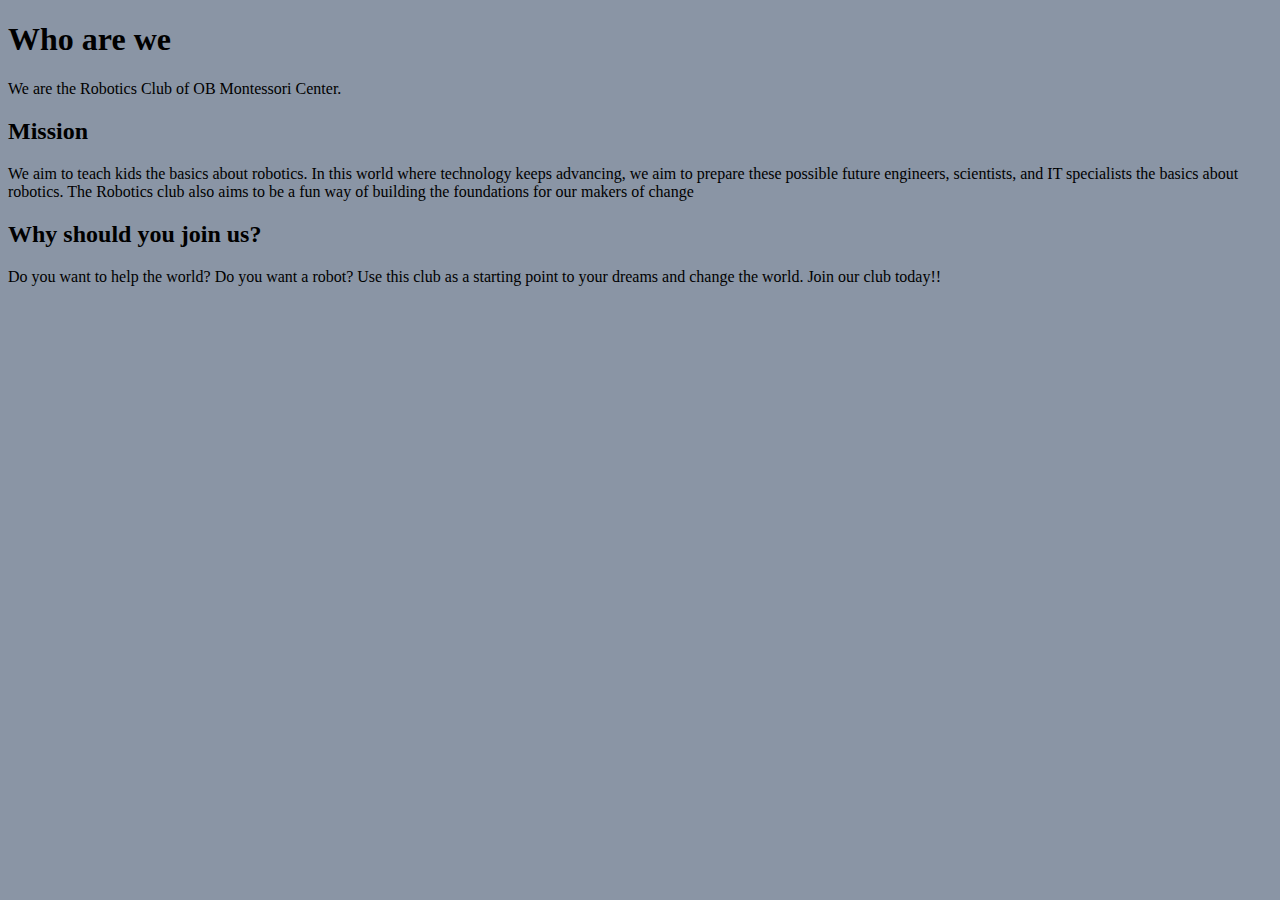
<file: about.html>
<!DOCTYPE html>
<html>
<head>
	<meta charset="utf-8">
	<meta name="viewport" content="width=device-width, initial-scale=1">
	<title>About Us</title>


	<link href="https://cdn.jsdelivr.net/npm/bootstrap@5.0.2/dist/css/bootstrap.min.css" rel="stylesheet" integrity="sha384-EVSTQN3/azprG1Anm3QDgpJLIm9Nao0Yz1ztcQTwFspd3yD65VohhpuuCOmLASjC" crossorigin="anonymous">
			

			<script src="https://cdn.jsdelivr.net/npm/bootstrap@5.0.2/dist/js/bootstrap.bundle.min.js" integrity="sha384-MrcW6ZMFYlzcLA8Nl+NtUVF0sA7MsXsP1UyJoMp4YLEuNSfAP+JcXn/tWtIaxVXM" crossorigin="anonymous"></script>
							

							<link rel="stylesheet" type="text/css" href="custom.css">	
</head>
<body>
<h1>Who are we</h1>
<p>We are the Robotics Club of OB Montessori Center.</p>

<h2>Mission</h2>
<p>We aim to teach kids the basics about robotics. In this world where technology keeps advancing, we aim to prepare these possible future engineers, scientists, and IT specialists the basics about robotics. The Robotics club also aims to be a fun way of building the foundations for our makers of change</p>

<h2>Why should you join us?</h2>
<p>Do you want to help the world? Do you want a robot? Use this club as a starting point to your dreams and change the world. Join our club today!!</p>
</body>
</html>
</file>
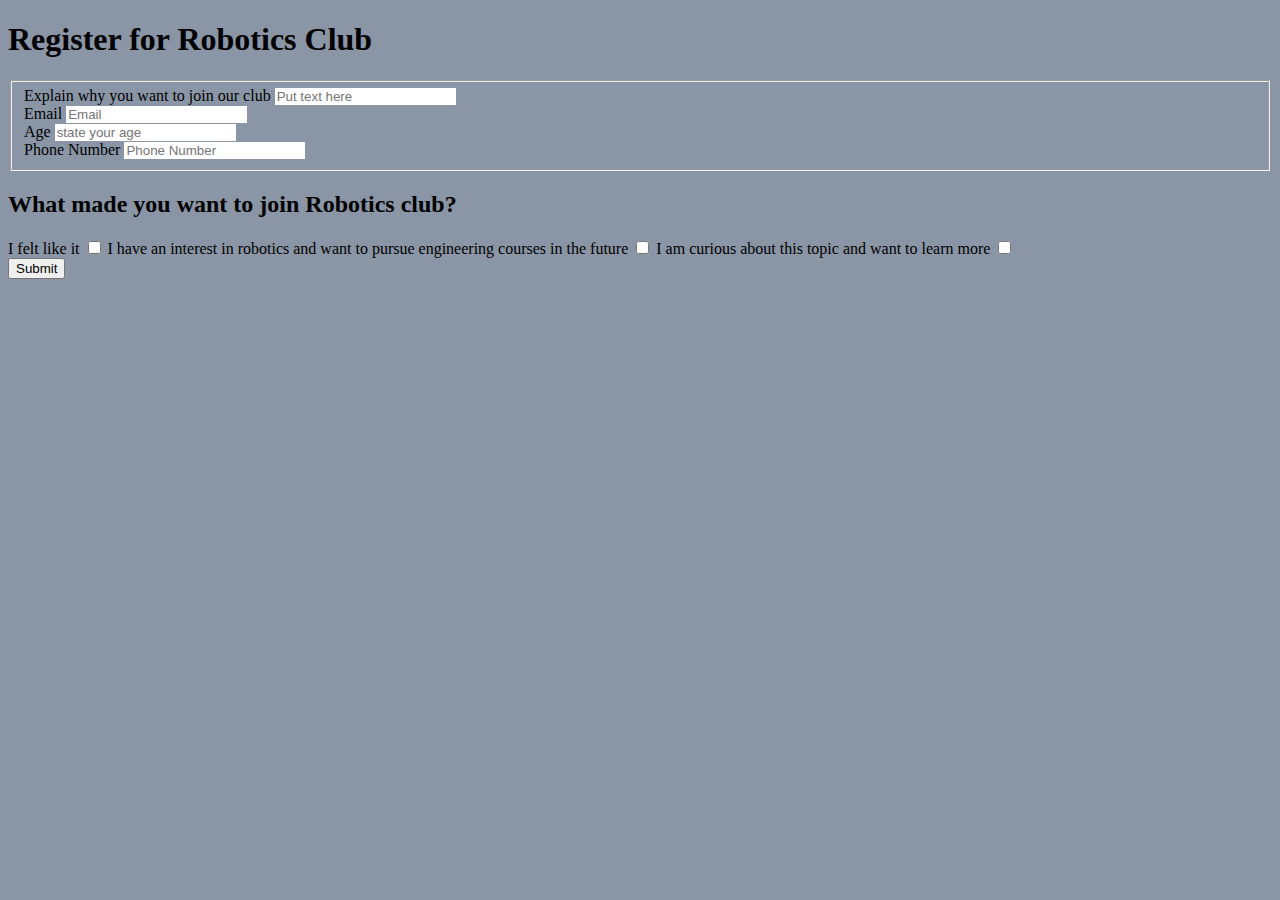
<file: register.html>
<!DOCTYPE html>
<html>
<head>
	<meta charset="utf-8">
	<meta name="viewport" content="width=device-width, initial-scale=1">
	<title>Register Now!!</title>

	<link href="https://cdn.jsdelivr.net/npm/bootstrap@5.0.2/dist/css/bootstrap.min.css" rel="stylesheet" integrity="sha384-EVSTQN3/azprG1Anm3QDgpJLIm9Nao0Yz1ztcQTwFspd3yD65VohhpuuCOmLASjC" crossorigin="anonymous">
			<script src="https://cdn.jsdelivr.net/npm/bootstrap@5.0.2/dist/js/bootstrap.bundle.min.js" integrity="sha384-MrcW6ZMFYlzcLA8Nl+NtUVF0sA7MsXsP1UyJoMp4YLEuNSfAP+JcXn/tWtIaxVXM" crossorigin="anonymous"></script>
							<link rel="stylesheet" type="text/css" href="custom.css">	
</head>
<body>
<div class="container-mt-3">
	<h1>Register for Robotics Club</h1>
	<form name="Why do you want to join us?" autocomplete="on" novalidate>
		<fieldset>
			<div class="row email mb-3"> <!--div for email-->
	        <label class="col-sm-2 col-form-label" for="inputEmail" class="col-sm-2">Explain why you want to join our club</label>
	        <input type="text" class="form-control" id="input Text" placeholder="Put text here">
	    </div>


			<div class="row email mb-3"> <!--div for email-->
	        <label class="col-sm-2 col-form-label" for="inputEmail" class="col-sm-2">Email</label>
	        <input type="email" class="form-control" id="inputEmail" placeholder="Email">
	    </div>
	    
	        	<div class="row-email mb-3">
	        		<label class="col-sm-2 col-form-label" for="inputAge">Age</label>
	        			<input type="age" class="form-control" id="input Text" name="age" placeholder="state your age"> 
	        	</div>

	        	<div class="row email mb-3"> <!--div for email-->
	        <label class="col-sm-2 col-form-label" for="inputEmail" class="col-sm-2">Phone Number</label>
	        <input type="email" class="form-control" id="inputEmail" placeholder="Phone Number">
	    </div>
	    
	    </div>

	        
	    <div class="row remember mb-3"> <!--div for checkbox-->
	        <div class="offset-sm-2">
	        	<div class="form-check col-sm-10">
	        		<h2>What made you want to join Robotics club?</h2>
	            	
	            <label class="form-check-label" for="checkRemember">I felt like it</label> <input type="checkbox" name="I felt like it" value="3">
	            <label class="form-check-label" for="checkRemember" id="checkRemember">I have an interest in robotics and want to pursue engineering courses in the future</label> <input type="checkbox" name="Engineer" value="3">
	            <label class="form-check-label" for="checkRemember" id="checkRemember">I am curious about this topic and want to learn more</label> <input type="checkbox" name="Curious" value="3">
	        </div>
	    </div>
	    
	    <div class="row">
	   		 <button type="submit" class="btn btn-primary">Submit</button>

</body>
</html>
</file>
<file: custom.css>
body
{
	background-color: #8A95A5;
}

.form
{
	background-color: #9DB5B2;
	color: #373F47;
	border: 15px;
	margin-bottom: 21px;
	margin-top: 21px;
	padding: 6px;
}

.form-control
{
	color: #373F47;
	border: 20px;
}
</file>
